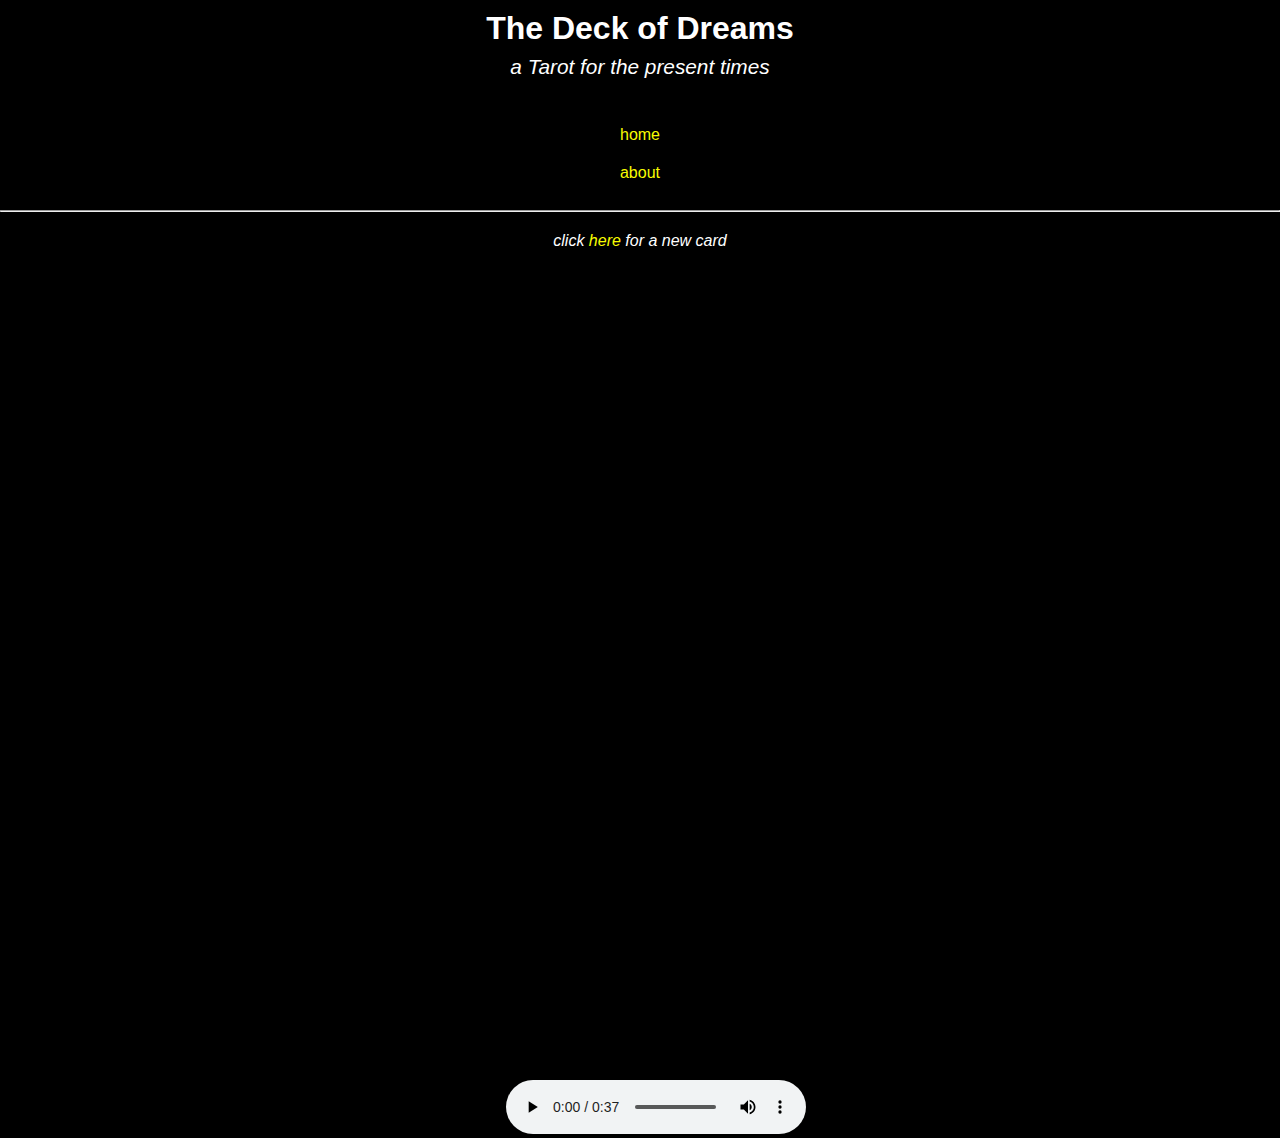
<file: index.html>
<!DOCTYPE html>
<html lang="en">
  <head>
    <meta charset="UTF-8">
    <meta name="viewport" content="width-device-width, initial-scale=1.0">
    <meta http-equiv="X-UA-Compatible" content="ie-edge">
    <link rel="stylesheet" href="estilos.css">
    <title>Tarot Deck</title>
  </head>
  <body>
    <ul>
      <li><h1>The Deck of Dreams</h1></li>
      <h2><i>a Tarot for the present times</i></h2>
      <li></li>
      <li><a href="index.html">home</a></li>
      <li><a href="about.html">about</a></li>
    </ul>
    <br>
    <hr>
    <button onclick="location.reload();">click <span style="color: #f8fc00;">here</span> for a new card</button>

<div class="grid-container">
  <div class="grid-item" id="picture"></div>
  <div class="grid-item" id="picture2"></div>
</div>

<div class="audio-container">
  <div class="grid-item" >
    <audio controls>
      <source src="mp3/Almeida_poem_bg.mp3" type="audio/mpeg">
    Your browser does not support the audio element.
    </audio>
</div>
  </div>
<script src="https://code.jquery.com/jquery-3.1.1.min.js" integrity="sha256-hVVnYaiADRTO2PzUGmuLJr8BLUSjGIZsDYGmIJLv2b8="
crossorigin="anonymous"></script>
<script src="js/script.js"></script>
    </body>
  </html>
</file>
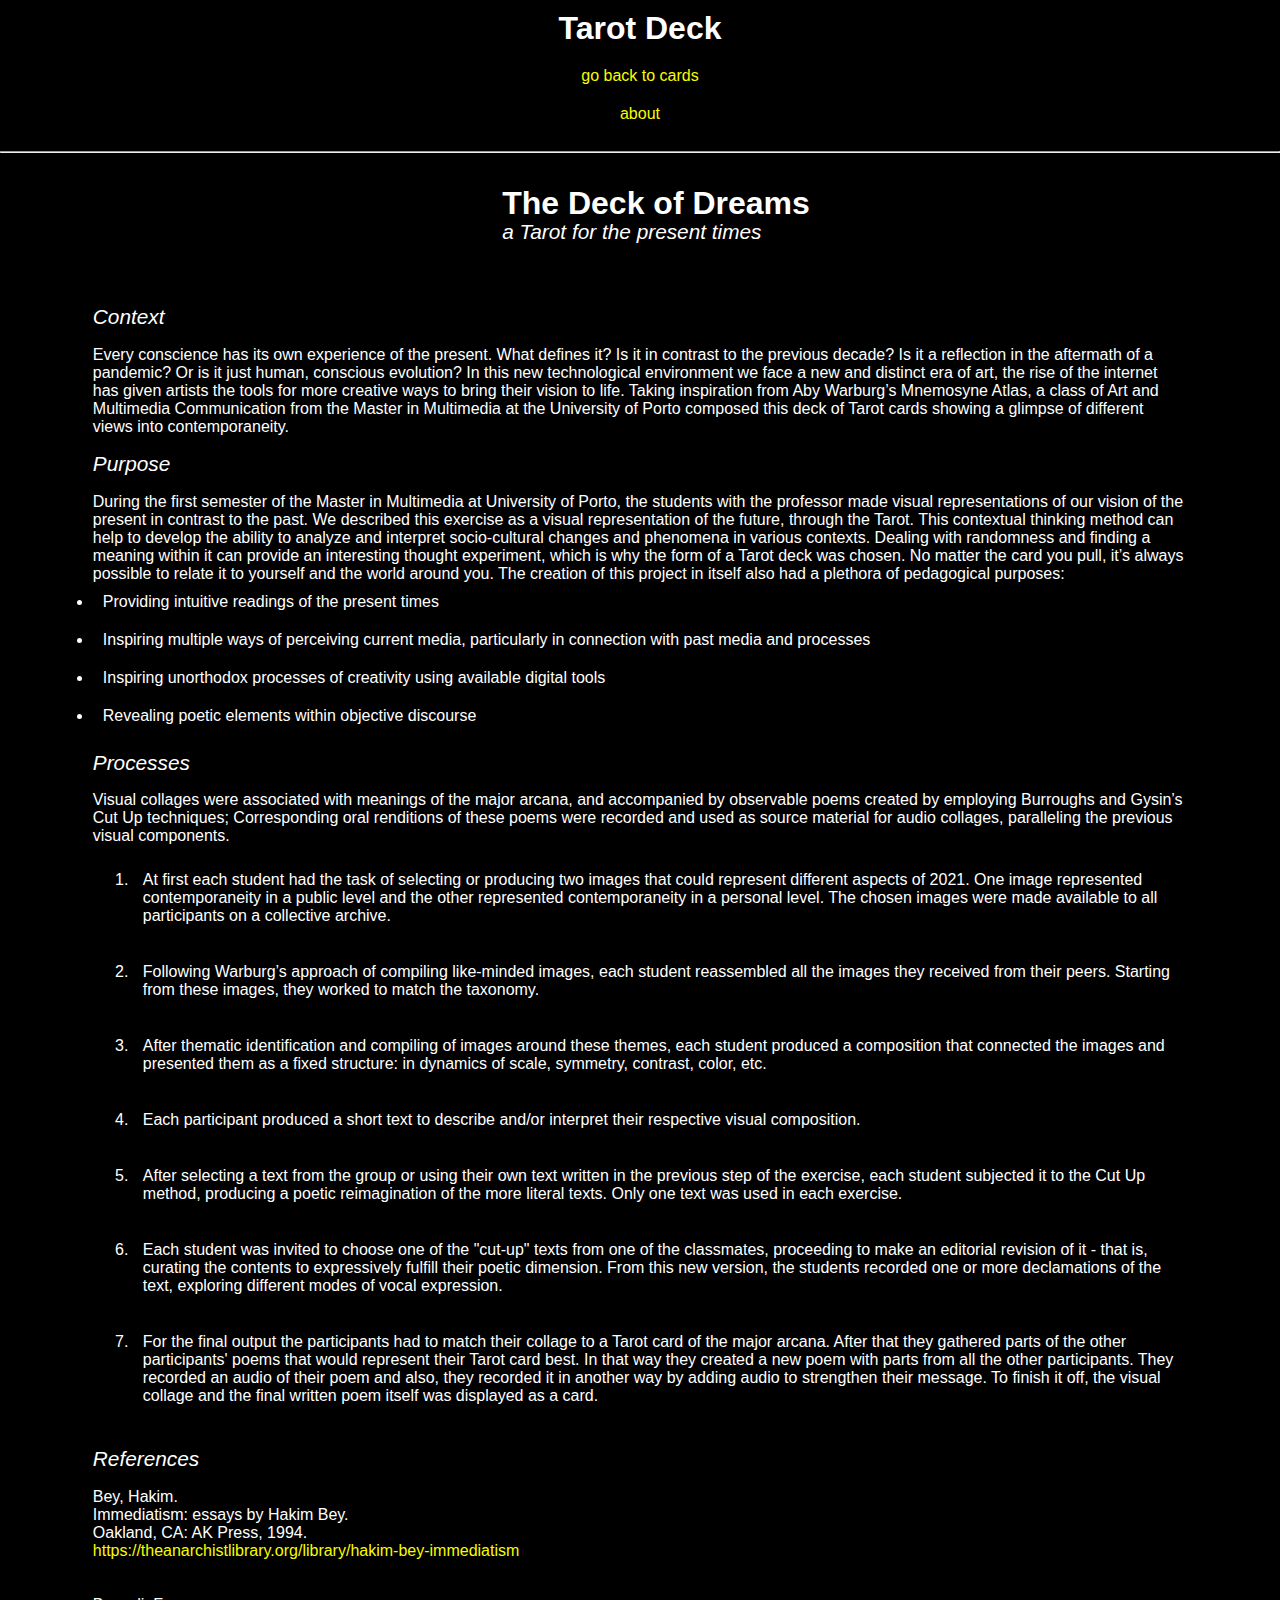
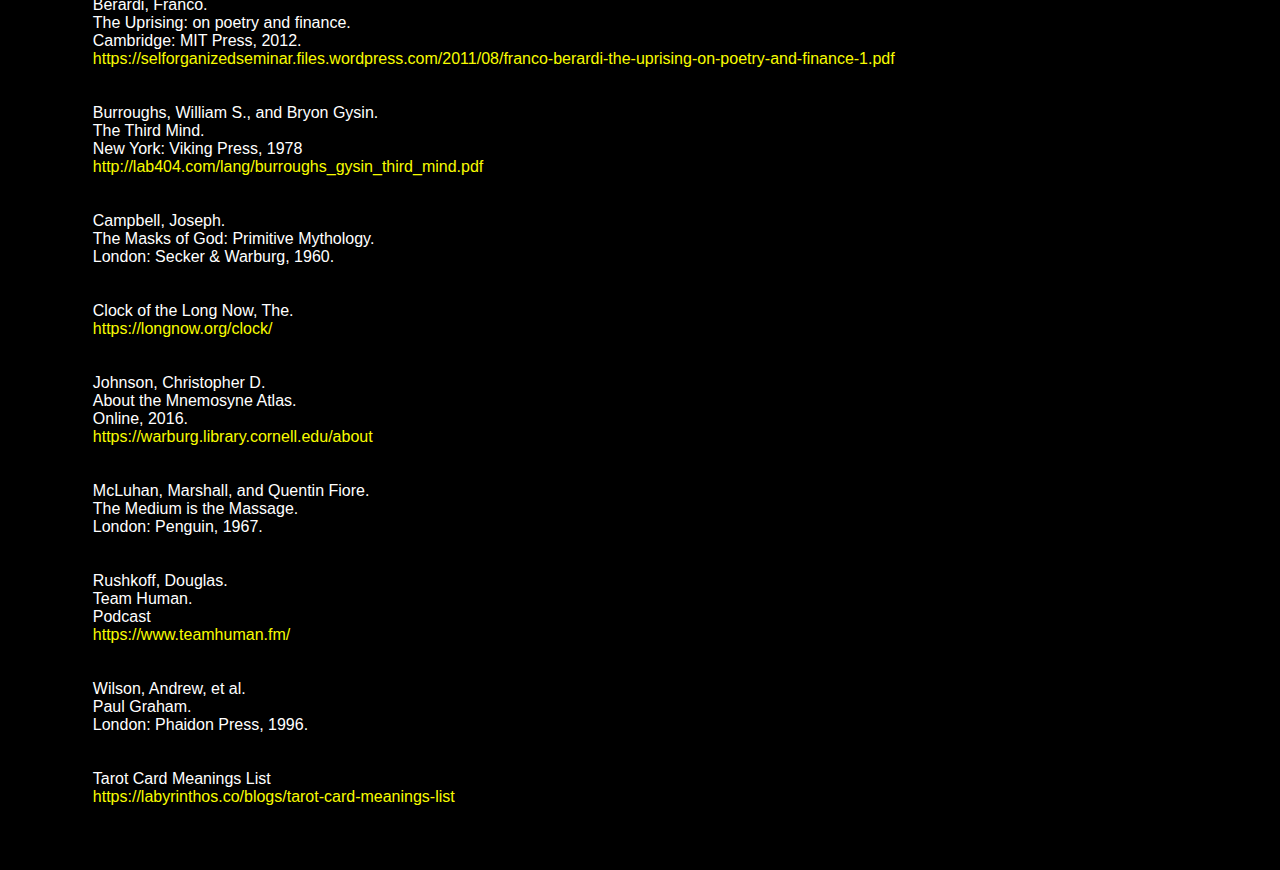
<file: about.html>
<!DOCTYPE html>
<html lang="en">
  <head>
    <meta charset="UTF-8">
    <meta name="viewport" content="width-device-width, initial-scale=1.0">
    <meta http-equiv="X-UA-Compatible" content="ie-edge">
    <link rel="stylesheet" href="estilos.css">
<link rel="stylesheet" href="estilos.css">    
<title>The Deck of Dreams</title>
  </head>
  <body>
    <ul>
      <li><h1>Tarot Deck</h1></li>
      <li><a href="index.html">go back to cards</a></li>
      <li><a href="about.html">about</a></li>
    </ul>
    <br>
    <hr>
<div class="title">
    <h1>The Deck of Dreams</h1>
    <h2><i>a Tarot for the present times</i></h2>
  </div>
<div class="container">
 <div class="desc">
<h2><i>Context</i></h2>
<br>
<p>Every conscience has its own experience of the present. What defines it? Is it in contrast to the previous decade? Is it a reflection in the aftermath of a pandemic? Or is it just human, conscious evolution? In this new technological environment we face a new and distinct era of art, the rise of the internet has given artists the tools for more creative ways to bring their vision to life. 

  Taking inspiration from Aby Warburg’s Mnemosyne Atlas, a class of Art and Multimedia Communication from the Master in Multimedia at the University of Porto composed this deck of Tarot cards showing a glimpse of different views into contemporaneity. 
  </p>
  <br>
  <h2><i>Purpose</i></h2>
  <br>
<p>During the first semester of the Master in Multimedia at University of Porto, the students with the professor made visual representations of our vision of the present in contrast to the past. We described this exercise as a visual representation of the future, through the Tarot.
  This contextual thinking method can help to develop the ability to analyze and interpret socio-cultural changes and phenomena in various contexts. 
  Dealing with randomness and finding a meaning within it can provide an interesting thought experiment, which is why the form of a Tarot deck was chosen. No matter the card you pull, it’s always possible to relate it to yourself and the world around you.
  The creation of this project in itself also had a plethora of pedagogical purposes:
  <li>Providing intuitive readings of the present times</li>
  <li>Inspiring multiple ways of perceiving current media, particularly in connection with past media and processes</li>  
  <li>Inspiring unorthodox processes of creativity using available digital tools</li> 
  <li>Revealing poetic elements within objective discourse</li> 
  </p>
  <br>
  <h2><i>Processes</i></h2>
  <br>
  Visual collages were associated with meanings of the major arcana, and accompanied by observable poems created by employing Burroughs and Gysin’s Cut Up techniques; Corresponding oral renditions of these poems were recorded and used as source material for audio collages, paralleling the previous visual components.
  <ol>
    <li>At first each student had the task of selecting or producing two images that could represent different aspects of 2021. One image represented contemporaneity in a public level and the other represented contemporaneity in a personal level. The chosen images were made available to all participants on a collective archive.
    </li><br>
    <li>Following Warburg’s approach of compiling like-minded images, each student reassembled all the images they received from their peers. Starting from these images, they worked to match the taxonomy.
    </li><br>
    <li>After thematic identification and compiling of images around these themes, each student produced a composition that connected the images and presented them as a fixed structure: in dynamics of scale, symmetry, contrast, color, etc.
    </li><br>
    <li>Each participant produced a short text to describe and/or interpret their respective visual composition. 
    </li><br>
    <li>After selecting a text from the group or using their own text written in the previous step of the exercise, each student subjected it to the Cut Up method, producing a poetic reimagination of the more literal texts. Only one text was used in each exercise. 
    </li><br>
    <li>Each student was invited to choose one of the "cut-up" texts from one of the classmates, proceeding to make an editorial revision of it - that is, curating the contents to expressively fulfill their poetic dimension. From this new version, the students recorded one or more declamations of the text, exploring different modes of vocal expression.
    </li><br>
    <li>For the final output the participants had to match their collage to a Tarot card of the major arcana. After that they gathered parts of the other participants' poems that would represent their Tarot card best. In that way they created a new poem with parts from all the other participants. They recorded an audio of their poem and also, they recorded it in another way by adding audio to strengthen their message. To finish it off, the visual collage and the final written poem itself was displayed as a card. 
    </li>
</ol>
    </p>
    <br>
    <h2><i>References</i></h2>
    <br>
    <p>
      Bey, Hakim. <br>
Immediatism: essays by Hakim Bey. <br>
Oakland, CA: AK Press, 1994. <br>
 <a href="https://theanarchistlibrary.org/library/hakim-bey-immediatism">https://theanarchistlibrary.org/library/hakim-bey-immediatism</a> 
    </p>
    <br><br>
   <p>
    Berardi, Franco. <br>
    The Uprising: on poetry and finance. <br>
    Cambridge: MIT Press, 2012. <br>
      <a href="https://selforganizedseminar.files.wordpress.com/2011/08/franco-berardi-the-uprising-on-poetry-and-finance-1.pdf">https://selforganizedseminar.files.wordpress.com/2011/08/franco-berardi-the-uprising-on-poetry-and-finance-1.pdf</a>  
   </p>
   <br><br>
   <p>
    Burroughs, William S., and Bryon Gysin. <br>
    The Third Mind. <br>
    New York: Viking Press, 1978 <br>
    <a href="http://lab404.com/lang/burroughs_gysin_third_mind.pdf">http://lab404.com/lang/burroughs_gysin_third_mind.pdf</a> 
    </p>
    <br><br>
    <p>
      Campbell, Joseph. <br>
The Masks of God: Primitive Mythology. <br>
London: Secker & Warburg, 1960. <br>
    </p>
    <br> <br>
    <p>
      Clock of the Long Now, The. <br>
<a href="https://longnow.org/clock/">https://longnow.org/clock/</a>
    </p>
    <br><br>
    <p>Johnson, Christopher D. <br>
      About the Mnemosyne Atlas. <br>
      Online, 2016. <br>
    <a href="  https://warburg.library.cornell.edu/about">  https://warburg.library.cornell.edu/about</a>
      </p>
      <br><br>
      <p>McLuhan, Marshall, and Quentin Fiore. <br>
        The Medium is the Massage. <br>
        London: Penguin, 1967. <br>
        </p>
        <br><br>
      <p>Rushkoff, Douglas. <br>
        Team Human. <br>
        Podcast <br>
       <a href=" https://www.teamhuman.fm/"> https://www.teamhuman.fm/</a>
        </p>
        <br><br>
        <p>Wilson, Andrew, et al. <br>
          Paul Graham. <br>
          London: Phaidon Press, 1996.
          </p>
          <br><br>
          <p>Tarot Card Meanings List <br>
           <a href=" https://labyrinthos.co/blogs/tarot-card-meanings-list"> https://labyrinthos.co/blogs/tarot-card-meanings-list</a>
            </p>
</div>
</div>
 </body>
</html>
</file>
<file: estilos.css>
*{
    margin: 0px;
    padding: 0px;
    box-sizing: border-box;
    
}
body{
    background: black;
    font-family: Arial, sans-serif;
    color: white;
    text-align:center;
}

.container {
    margin: auto;
    text-align: left;
    display: inline-flex;
    flex-direction: column;
    padding: 4rem 2rem;
}

ol {
    display: block;
    list-style-type: decimal;
    margin-block-start: 1em;
    margin-block-end: 1em;
    margin-inline-start: 0px;
    margin-inline-end: 0px;
    padding-inline-start: 40px;
}

h1 {
    display: block;
    font-size: 2em;
    font-weight: bold;
}

h2 {
    display: block;
    font-size: 1.3em;
    line-height: 1em;
    font-weight: normal;
}
.desc{
    width: 90%;
    margin: auto;
    text-align: left;
}
button{
    text-align: center;
    background: transparent;
    font-size: 16px;
    border: none;
    margin: 20px;
    color: white;
    font-style: italic;
}

li {
    padding: 10px;
}

#picture {
    position: relative;
    top: 0;
    left: 0;
    width: auto;
    height: 45%;
    z-index: -1;
}

#picture2 {
    position: relative;
    top: 0;
    left: 0;
    width: auto;
    height: 45%;
    z-index: -1;
}

.grid-container{
    display: grid;
    grid-template-columns: auto auto;
    justify-content: center;
    margin: auto;
    height: 90vh;
}

.grid{
    display: flex;
    gap: 10px;
    border-bottom: white solid 1.5px;
    align-items: center;
    flex-direction: column;
    padding: 2rem;
}

.grid-item{
    padding-left: 2rem;
}

a {
    font-size: 16px;
    line-height: 1em;
    font-weight: normal; 
    color: #f8fc00;
    text-decoration: none;
}

.title  {
    text-align: left;
    color: white;
    margin-left: 2rem;
    margin-top: 2rem;
    display: inline-block;
}
</file>
